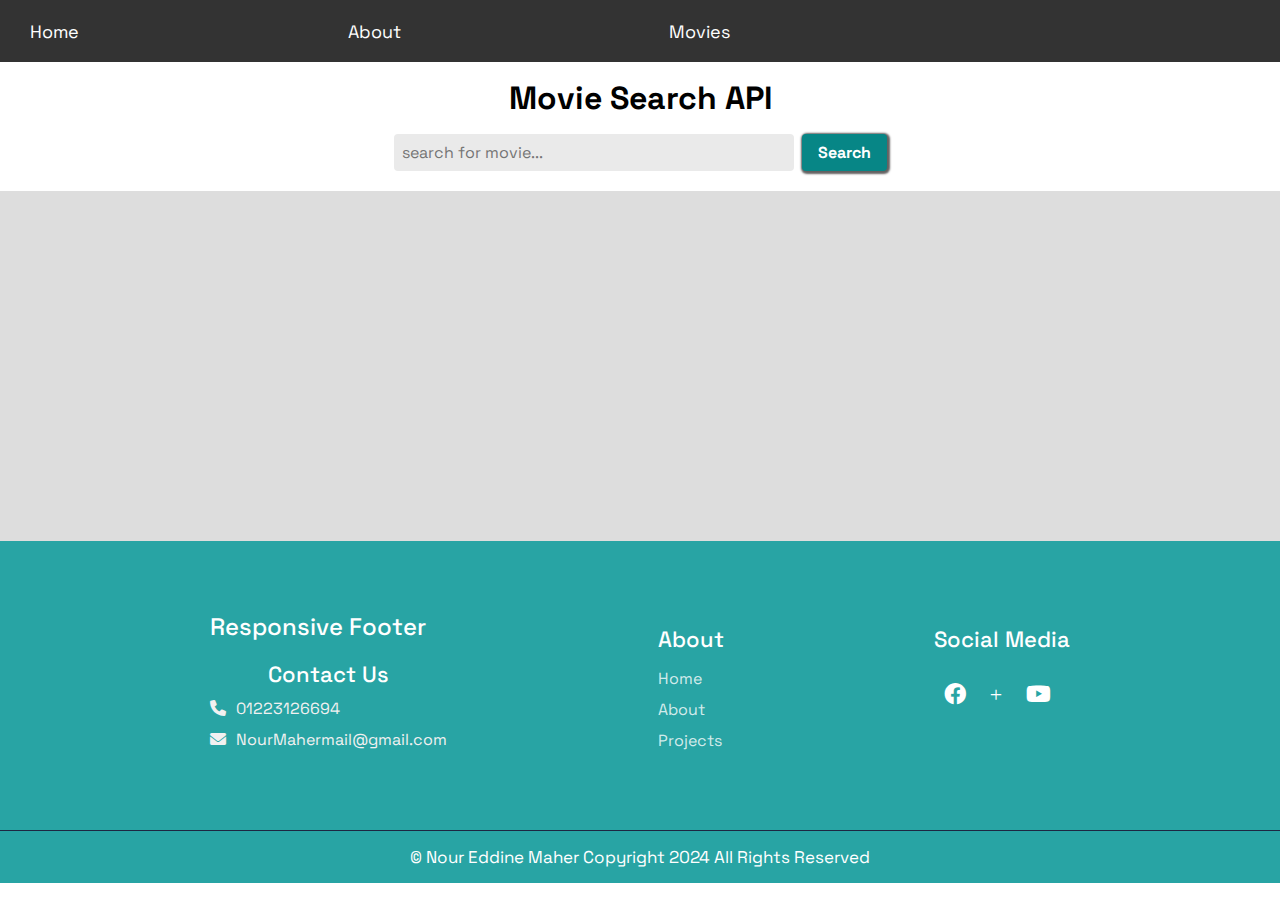
<file: nodels.html>
<!DOCTYPE html>
<html lang="en">

<head>
    <meta charset="UTF-8">
    <meta http-equiv="X-UA-Compatible" content="IE=edge">
    <meta name="viewport" content="width=device-width,  initial-scale=1.0">
    <link rel="preconnect" href="https://fonts.googleapis.com">
    <link rel="preconnect" href="https://fonts.gstatic.com" crossorigin>
    <link href="https://fonts.googleapis.com/css2?family=Space+Grotesk:wght@300;500&display=swap" rel="stylesheet">

    <link rel="stylesheet" href="nodels.css">
    <title>Movie Api</title>
</head>
<body>
    <nav>
        <ul class="navbar">
            <li><a href="index.html">Home</a></li>
            <li><a href="indomi.html">About</a></li>
            <li><a href="figuare.html">Movies</a></li>
            <li class="social">
                <a href="https://www.facebook.com" target="_blank"><i class="fab fa-facebook-f"></i></a>
                <a href="https://www.twitter.com" target="_blank"><i class="fab fa-twitter"></i></a>
                <a href="https://www.instagram.com" target="_blank"><i class="fab fa-instagram"></i></a>
                <a href="https://www.linkedin.com" target="_blank"><i class="fab fa-linkedin-in"></i></a>
            </li>
        </ul>
    </nav>
    
    <!-- رابط لفونت الأيقونات Font Awesome -->
    <link rel="stylesheet" href="https://cdnjs.cloudflare.com/ajax/libs/font-awesome/6.0.0-beta3/css/all.min.css">
    

    <h1>Movie Search API</h1>
    <form action="">
        <input type="text" class="search-input" placeholder="search for movie...">
        <button>Search</button>
    </form>
    <div class="image-container">

    </div>
    

    <!DOCTYPE html>
    <html lang="en">
    
    <head>
      <meta charset="UTF-8">
      <meta name="viewport" content="width=device-width, initial-scale=1.0">
      <link rel="stylesheet" href="https://cdnjs.cloudflare.com/ajax/libs/font-awesome/6.4.2/css/all.min.css"
        integrity="sha512-z3gLpd7yknf1YoNbCzqRKc4qyor8gaKU1qmn+CShxbuBusANI9QpRohGBreCFkKxLhei6S9CQXFEbbKuqLg0DA=="
        crossorigin="anonymous" referrerpolicy="no-referrer" />
      <title>Responsive footer</title>
    </head>
    
    <body>
      <section id="footer">
        <div class="main-footer">
          <div class="logoinfo" data-aos="fade-up">
            <h2>Responsive Footer</h2>
    
            <div class="contact-details">
              <h1>Contact Us</h1>
              <li>
                <div class="fa fa-phone"></div><a href="tel:+91">01223126694</a>
              </li>
              <li>
                <div class="fa fa-envelope"></div><a href="mailto:yourmail@gmail.com">NourMahermail@gmail.com</a>
              </li>
              </li>
            </div>
          </div>
          <div class="com " data-aos="fade-up">
            <h1>About</h1>
            <ul>
              <li><a href="index.html">Home</a></li>
              <li><a href="LANDING.HTML">About</a></li>
              <li><a href="figuare.html">Projects</a></li>
            </ul>
          </div>
          <div class="info" data-aos="fade-up">
            <h1>Social Media</h1>
            <div class="sociallogos">
              <div class="logobox">
                <i></i>
                <a href="https://www.facebook.com/" class="fa-brands fa-facebook"></a>
                <a href="" class="fa-brands fa-plus"></a>
                <a href="https://www.youtube.com/watch?v=zRWQUN8TSKE" class="fa-brands fa-youtube"></a>
              </div>
            </div>
          </div>
        </div>
        <footer>© Nour Eddine Maher  Copyright 2024 All Rights Reserved</footer>
      </section>
    </body>
    </html>

    <script src="nodels.js"></script>
</body>

</html>
</file>
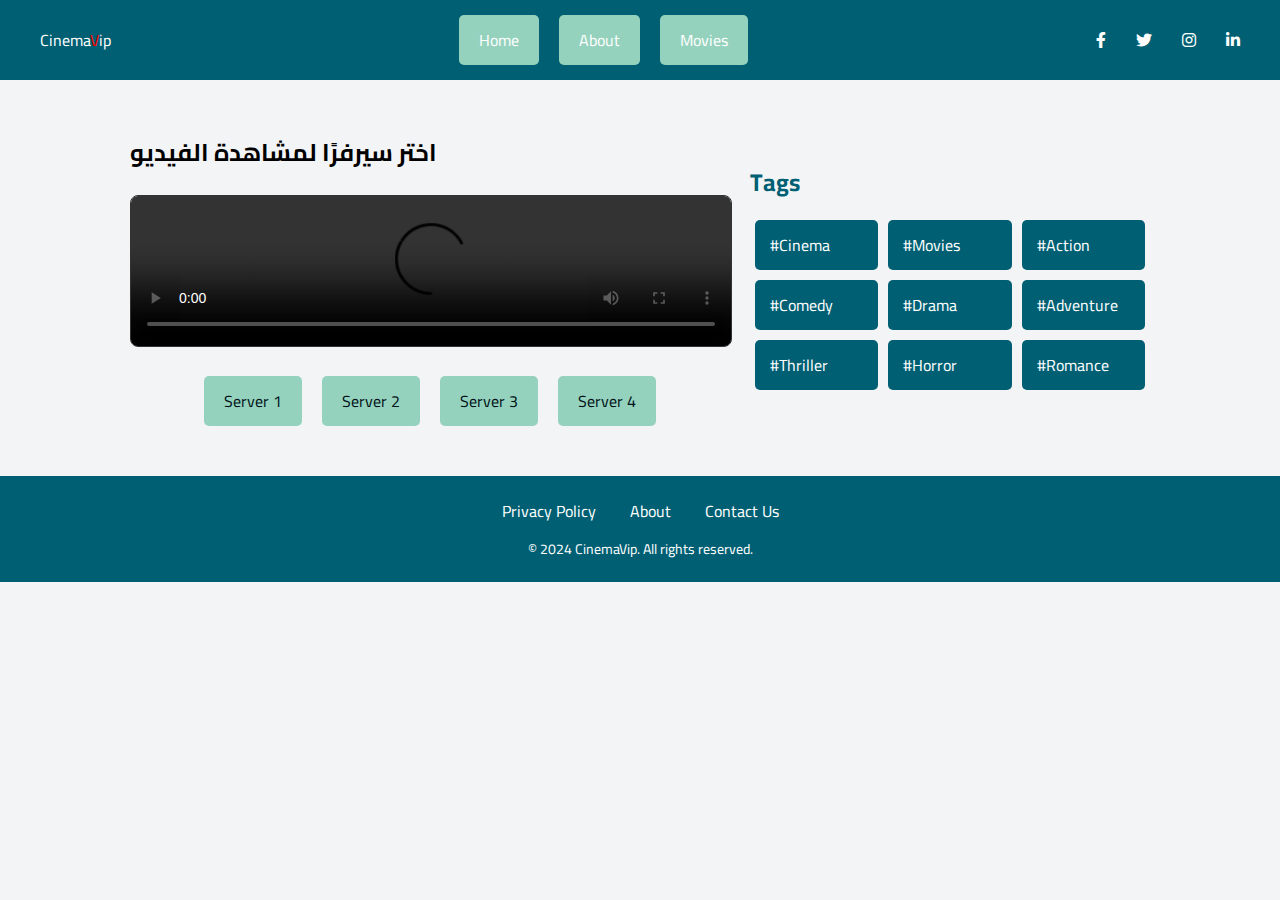
<file: videoss.html>
<!DOCTYPE html>
<html lang="en">
<head>
    <meta charset="UTF-8">
    <meta name="viewport" content="width=device-width, initial-scale=1.0">
    <title>Video Servers</title>
    <link rel="stylesheet" href="https://cdnjs.cloudflare.com/ajax/libs/font-awesome/6.0.0-beta3/css/all.min.css">
    <link rel="preconnect" href="https://fonts.gstatic.com">
    <link href="https://fonts.googleapis.com/css2?family=Cairo:wght@200;300;400;600;700;900&display=swap" rel="stylesheet">
    <style>
       /* General Styles */
body {
    font-family: 'Cairo', sans-serif;
    background-color: #f3f4f6;
    margin: 0;
    padding: 0;
}

/* Navbar Styles */
.navo {
    background-color: #005f73;
    color: #ffffff;
    display: flex;
    flex-wrap: wrap;
    justify-content: space-between;
    padding: 15px 30px;
    align-items: center;
}

.navo a {
    color: #ffffff;
    text-decoration: none;
    margin: 0 10px;
}

.navo-center {
    display: flex;
    flex-wrap: wrap;
    justify-content: center;
}

.navo-right {
    display: flex;
    gap: 10px;
}

/* Container */
.container {
    display: flex;
    flex-wrap: wrap;
    padding: 30px;
    gap: 20px;
    justify-content: center; /* Center the content */
}

.video-container {
    flex: 1;
    min-width: 300px; /* Minimum width to handle smaller screens */
    max-width: 600px; /* Maximum width for larger screens */
    width: 100%;
}

/* Cloud Tags Container */
.cloud-tags-right-container {
    flex: 1;
    max-width: 400px; /* Max width for cloud tags container */
    margin: 20px 0;
    display: flex;
    flex-direction: column;
    align-items: flex-start;
    padding-top: 10px;
}

.cloud-tags-container {
    display: flex;
    flex-wrap: wrap;
}

.cloud-tags-title {
    font-size: 24px;
    color: #005f73;
    margin-bottom: 10px;
}

.tag-right {
    background-color: #005f73;
    color: #ffffff;
    padding: 10px 15px;
    border-radius: 5px;
    text-decoration: none;
    transition: background-color 0.3s, transform 0.2s;
    margin: 5px;
    display: inline-block;
    width: calc(33.33% - 10px);
    box-sizing: border-box;
}

.tag-right:hover {
    background-color: #0a9396;
    transform: scale(1.05);
}

.video-container video {
    width: 100%;
    border: 1px solid #333;
    border-radius: 8px;
}

/* Server Buttons */
.navbar ul {
    list-style: none;
    padding: 0;
    display: flex;
    justify-content: center;
    margin: 20px 0;
    flex-wrap: wrap;
}

.navbar ul li {
    margin: 10px 10px;
}

.nav-link {
    background-color: #94d2bd;
    color: #001219;
    padding: 10px 20px;
    text-decoration: none;
    border-radius: 5px;
    transition: background-color 0.3s;
}

.nav-link:hover {
    background-color: #0a9396;
    color: #ffffff;
}

/* Footer */
footer {
    background-color: #005f73;
    color: #ffffff;
    text-align: center;
    padding: 20px 0;
}

footer .links a {
    color: #ffffff;
    text-decoration: none;
    margin: 0 15px;
}

footer .legal {
    margin-top: 10px;
    font-size: 14px;
}

/* Responsive Styles */
@media (max-width: 1024px) {
    .cloud-tags-right-container, .video-container {
        max-width: 100%;
    }

    .navo {
        flex-direction: column;
        align-items: center;
    }

    .navo-center {
        margin: 10px 0;
    }

    .navo-right {
        margin-top: 10px;
    }
}

@media (max-width: 768px) {
    .container {
        flex-direction: column;
        align-items: center;
    }

    .video-container, .cloud-tags-right-container {
        max-width: 100%;
        flex: 1;
    }

    .cloud-tags-right-container {
        margin-top: 20px;
    }
}

@media (max-width: 480px) {
    .navo {
        padding: 10px;
    }

    .nav-link {
        padding: 8px 15px;
    }

    .tag-right {
        padding: 8px 10px;
        width: calc(50% - 10px); /* عرض أكبر للتاقز في الشاشات الصغيرة */
    }

    .navbar ul {
        padding: 0;
        margin: 10px 0;
    }

    .navbar ul li {
        margin: 5px;
    }

    .cloud-tags-title {
        font-size: 20px;
    }
}

    </style>
</head>
<body>

    <nav class="navo">
        <div class="navo-left">
            <a href="#" class="logo">Cinema<span style="color: #ff0000;">V</span>ip</a>
        </div>
        
        <div class="navo-center">
            <a href="index.html" class="nav-link">Home</a>
            <a href="indomi.html" class="nav-link">About</a>
            <a href="figuare.html" class="nav-link">Movies</a>
        </div>

        <div class="navo-right">
            <a href="https://www.facebook.com/" class="social-media-link"><i class="fab fa-facebook-f"></i></a>
            <a href="https://twitter.com/" class="social-media-link"><i class="fab fa-twitter"></i></a>
            <a href="https://www.instagram.com/" class="social-media-link"><i class="fab fa-instagram"></i></a>
            <a href="https://www.linkedin.com/" class="social-media-link"><i class="fab fa-linkedin-in"></i></a>
        </div>
    </nav>

    <div class="container">
        <div class="video-container">
            <h2 id="server-title">اختر سيرفرًا لمشاهدة الفيديو</h2>
            <video id="video-player" width="600" controls>
                <source id="video-source" src="" type="video/mp4">
                متصفحك لا يدعم تشغيل الفيديو.
            </video>
            <nav class="navbar">
                <ul>
                    <li><a href="#" onclick="changeVideo('server1')" class="nav-link">Server 1</a></li>
                    <li><a href="#" onclick="changeVideo('server2')" class="nav-link">Server 2</a></li>
                    <li><a href="#" onclick="changeVideo('server3')" class="nav-link">Server 3</a></li>
                    <li><a href="#" onclick="changeVideo('server4')" class="nav-link">Server 4</a></li>
                </ul>
            </nav>
        </div>

        <div class="cloud-tags-right-container">
            <h2 class="cloud-tags-title">Tags</h2>
            <div class="cloud-tags-container">
                <a href="figuare.html" class="tag-right">#Cinema</a>
                <a href="figuare.html" class="tag-right">#Movies</a>
                <a href="figuare.html" class="tag-right">#Action</a>
                <a href="figuare.html" class="tag-right">#Comedy</a>
                <a href="figuare.html" class="tag-right">#Drama</a>
                <a href="figuare.html" class="tag-right">#Adventure</a>
                <a href="figuare.html" class="tag-right">#Thriller</a>
                <a href="figuare.html" class="tag-right">#Horror</a>
                <a href="figuare.html" class="tag-right">#Romance</a>
            </div>
        </div>
        
    </div>
    
    <footer>
        <div class="links">
            <a href="index.html">Privacy Policy</a>
            <a href="indomi.html">About</a>
            <a href="figuare.html">Contact Us</a>
        </div>
        <div class="legal">
            &copy; 2024 CinemaVip. All rights reserved.
        </div>
    </footer>

    <script>
        // JavaScript function to change the video based on the selected server
        function changeVideo(server) {
            const videoPlayer = document.getElementById('video-player');
            const videoSource = document.getElementById('video-source');
            const serverTitle = document.getElementById('server-title');

            if (!videoPlayer || !videoSource || !serverTitle) {
                console.error('Elements not found in the DOM.');
                return;
            }

            // Change the video and the title based on the server
            switch (server) {
                case 'server1':
                    videoSource.src = 'Session 3.mp4'; // ضع مسار الفيديو هنا
                    serverTitle.innerText = 'تشغيل من سيرفر 1';
                    break;
                case 'server2':
                    videoSource.src = 'Session 3.mp4'; // ضع مسار الفيديو هنا
                    serverTitle.innerText = 'تشغيل من سيرفر 2';
                    break;
                case 'server3':
                    videoSource.src = 'Session 3.mp4'; // ضع مسار الفيديو هنا
                    serverTitle.innerText = 'تشغيل من سيرفر 3';
                    break;
                case 'server4':
                    videoSource.src = 'Session 3.mp4'; // ضع مسار الفيديو هنا
                    serverTitle.innerText = 'تشغيل من سيرفر 4';
                    break;
                default:
                    videoSource.src = '';
                    serverTitle.innerText = 'اختر سيرفرًا لمشاهدة الفيديو';
            }

            // Reload the video
            videoPlayer.load();
        }
    </script>
</body>
</html>
</file>
<file: nodels.css>
/* Reset default margins and paddings */
* {
    margin: 0;
    padding: 0;
    box-sizing: border-box;
    font-family: 'Space Grotesk', sans-serif;
}

/* Style for h1 */
h1 {
    text-align: center;
    margin-top: 1rem;
    margin-bottom: 1rem;
}

/* Form styling */
form {
    text-align: center;
    margin: 1rem auto;
    display: flex;
    justify-content: center;
    gap: 0.5rem;
    flex-wrap: wrap; /* Allows form elements to wrap on smaller screens */
    z-index: 1;
    position: relative;
}

/* Search input styling */
.search-input {
    font-size: 1rem;
    padding: 0.5em;
    border-radius: 0.25rem;
    border: none;
    outline: none;
    background-color: rgb(234, 234, 234);
    width: 100%; /* Makes the input field responsive */
    max-width: 400px; /* Limits the maximum width */
}

/* Search input focus effect */
.search-input:focus-within {
    box-shadow: 0px 0px 4px 2px rgb(238, 170, 67);
}

/* Button styling */
button {
    font-size: 1rem;
    padding: 0.5em 1em;
    background-color: rgb(7, 134, 134);
    color: white;
    border: none;
    font-weight: bold;
    border-radius: 0.25em;
    box-shadow: 1px 1px 2px 2px #636161;
    cursor: pointer;
    transition: background-color 0.3s, transform 0.1s;
}

/* Button hover and active states */
button:hover {
    background-color: rgba(6, 118, 118, 0.85);
}

button:active {
    transform: translate(2px, 2px);
    box-shadow: 1px 1px 2px 1px #636161;
}

/* Image container styling */
.image-container {
    width: 100%;
    height: 350px;
    background-color: #ddd; /* Placeholder color, replace with image */
    margin-top: 20px;
    background-size: cover; /* Ensure background image covers the container */
    background-position: center; /* Center the background image */
}

/* Responsive design */
@media (max-width: 400px) {
    .search-input {
        font-size: 0.9rem;
    }

    button {
        font-size: 0.9rem;
        padding: 0.4em 0.8em;
    }

    .image-container {
        height: 250px; /* Adjust height for smaller screens */
    }
}

@media (max-width: 400px) {
    h1 {
        font-size: 1.5rem;
    }

    .search-input {
        font-size: 0.8rem;
    }

    button {
        font-size: 0.8rem;
        padding: 0.3em 0.6em;
    }

    .image-container {
        height: 200px; /* Further adjust height for very small screens */
    }
}
.search-bar {
    z-index: 1; /* Ensure it's above the navbar */
    position: relative;
  }
  @media (max-width: 768px) {
    .navbar {
      flex-direction: column; /* Stack the navbar items vertically */
    }
    
    .search-bar {
      margin-top: 10px; /* Adds spacing between the navbar and search bar */
      width: 100%; /* Full width on smaller screens */
    }
  }
  


@import url('https://fonts.googleapis.com/css2?family=Montserrat:wght@400;500;600;700&display=swap');

* {
  margin: 0;
  padding: 0;
  box-sizing: border-box;
}

body {
  font-family: 'Montserrat', sans-serif;
}

.main-footer {
  padding: 70px 0;
  display: flex;
  justify-content: space-evenly;
  background-color: #28a4a4;
}

.main-footer ul {
  list-style: none;
}

.main-footer h1 {
  font-size: 22px;
  line-height: 117%;
  color: #ffffff;
  margin-bottom: 10px;
  font-weight: 500;
}

.main-footer h2 {
  color: #ffffff;
  font-weight: 500;
}

.main-footer ul li a {
  color: #ffffffcc;
  text-decoration: none;
}

footer {
  background-color:  #28a4a4;
  border-top: 1px solid #1d2742;
  font-size: 17px;
  padding: 15px 5px;
  color: #ffffff;
  text-align: center;
}

footer a {
  text-decoration: none;
  color: #ffffff;
}

.logoinfo p {
  color: #6EB981;
  font-size: 17px;
  margin-top: 5px;
}

.contact-details {
  margin-top: 20px;
}

.contact-details li {
  list-style: none;
  margin: 10px 0;
}

.contact-details li a {
  text-decoration: none;
  color: #f1f1f1;
}

.contact-details .fa {
  color: #f1f1f1;
  margin-right: 10px;
}

.sociallogos {
  padding: 20px 0;
}

.sociallogos .logobox a {
  padding: 0 10px;
  text-decoration: none;
  color: #ffffff;
  font-size: 22px;
}

.com ul li {
  padding: 5px 0;
}

@media only screen and (max-width: 749px) {
  .main-footer {
    padding: 20px;
    display: grid;
    grid-template-columns: 1fr 1fr;
  }

  .info {
    padding: 20px 0;
  }
}

@media (max-width: 480px) {
  .main-footer {
    grid-template-columns: 1fr;
  }

  .sociallogos {
    padding: 20px 0;
  }

  .com {
    padding: 20px 0;
  }

}

nav {
    background-color: #333;
    padding: 10px 0;
}

ul.navbar {
    display: flex;
    justify-content: space-between;
    align-items: center;
    list-style: none;
    margin: 0;
    padding: 0;
}

ul.navbar li {
    margin: 0 15px;
}

ul.navbar li a {
    color: white;
    text-decoration: none;
    padding: 8px 15px;
    font-size: 18px;
    position: relative;
    transition: color 0.3s ease;
}

ul.navbar li a::before {
    content: '';
    position: absolute;
    width: 0;
    height: 2px;
    bottom: 0;
    left: 0;
    background-color: #f39c12;
    transition: width 0.3s ease;
}

ul.navbar li a:hover::before {
    width: 100%;
}

ul.navbar li a:hover {
    color: #f39c12;
}

ul.navbar li.social a {
    font-size: 20px;
    margin: 0 10px;
    transition: transform 0.3s ease, color 0.3s ease;
}

ul.navbar li.social a:hover {
    color: #f39c12;
    transform: scale(1.3);
}

/* Animation for social icons */
ul.navbar li.social a {
    display: inline-block;
    opacity: 0;
    animation: fadeIn 0.5s forwards;
    animation-delay: calc(0.1s * var(--i));
}

@keyframes fadeIn {
    from {
        transform: translateY(20px);
        opacity: 0;
    }
    to {
        transform: translateY(0);
        opacity: 1;
    }
}

/* تنسيق إضافي لجعل السوشيال أيقونات أكثر جاذبية */
ul.navbar li.social a:nth-child(1) { --i: 1; }
ul.navbar li.social a:nth-child(2) { --i: 2; }
ul.navbar li.social a:nth-child(3) { --i: 3; }
ul.navbar li.social a:nth-child(4) { --i: 4; }
</file>
